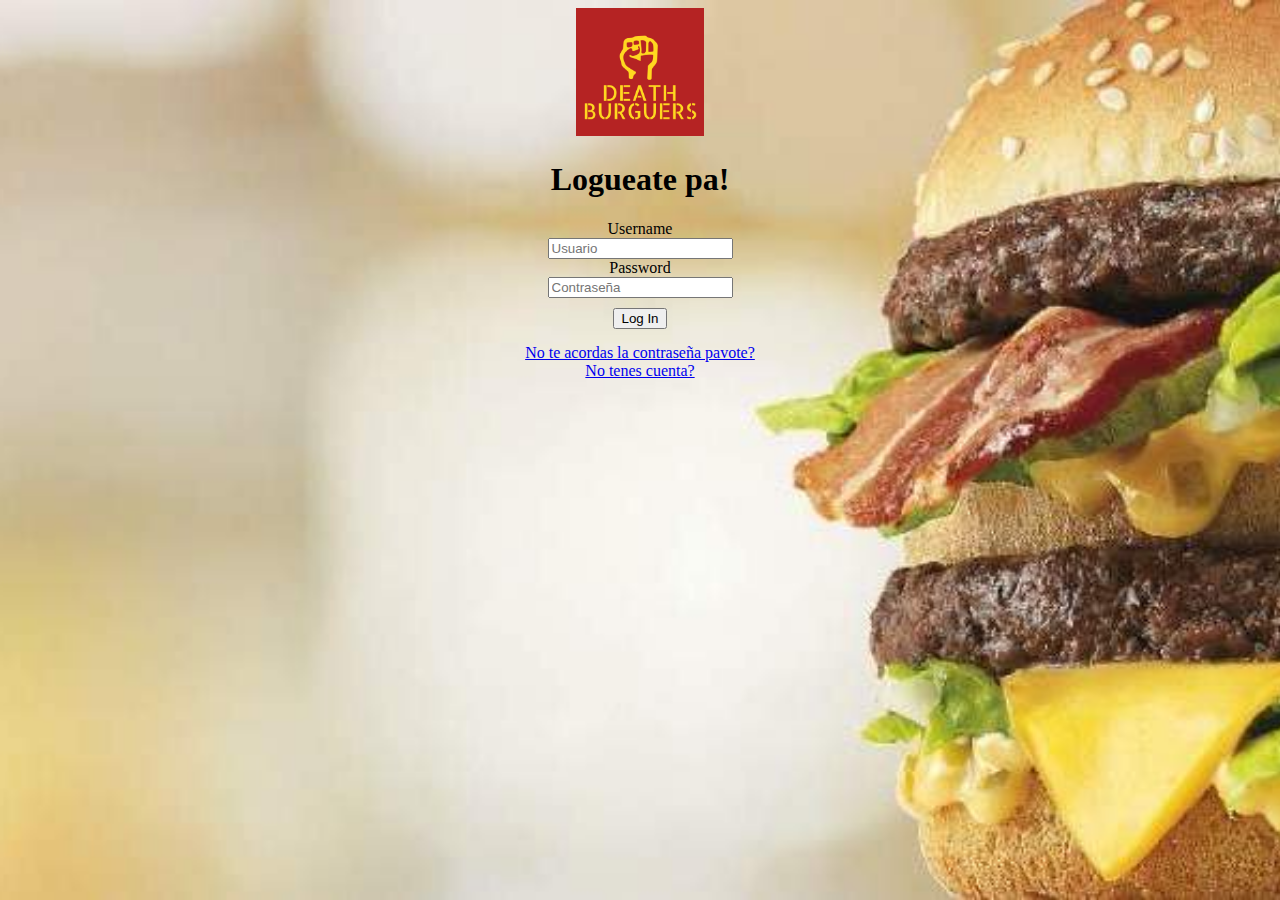
<file: pages/login.html>
<!DOCTYPE html>
<html lang="en">
<head>
    <meta charset="UTF-8">
    <meta http-equiv="X-UA-Compatible" content="IE=edge">
    <meta name="viewport" content="width=device-width, initial-scale=1.0">
    <title>LOGIN</title>
    <link rel="stylesheet" href="../Style.css">
    <link href="https://cdn.jsdelivr.net/npm/bootstrap@5.2.0-beta1/dist/css/bootstrap.min.css" rel="stylesheet" integrity="sha384-0evHe/X+R7YkIZDRvuzKMRqM+OrBnVFBL6DOitfPri4tjfHxaWutUpFmBp4vmVor" crossorigin="anonymous">
</head>
<body class="mainlogin">
    <header>
        <div class="navbarlogin">
         <a href="../index2.html">
                    <img src="../images/LOGO2.png" class="logo" alt="logo">
                </a>
        </div>
               
    </header>
        <div class="login-box">
            <h1>Logueate pa!</h1>
            <form class="formlogin">
                <label for="username">Username</label>
                <div class="loginss" >
                   <input type="text" placeholder="Usuario">
                </div>
                <label for="password">Password</label>
                <div class="loginss" >
                    <input type="password" placeholder="Contraseña">
                </div>
                
                <div class="submitll">
                    <input type="submit" value="Log In">
                </div>
                
                <div class="olvido">
                    <a href="#">No te acordas la contraseña pavote?</a>
                <a href="#">No tenes cuenta?</a>
                </div>
                
            </form>
        </div>
</body>
</html>
</file>
<file: Style.css>
.mainlogin{
        background-image: url(./images/hamburguesafondii.jpeg);
        background-size: cover;
        background-repeat: no-repeat;
        background-position: center;
        background-attachment: fixed;
}


.navbarlogin{
    text-align: center;
}

.formlogin{
    display: flex;
    flex-direction: column;
}

.submitll{
    text-align: center;
margin-top: 10px;
margin-bottom: 10px;
}

.olvido{
    display: flex;
    list-style: none;
    align-items: center;
    flex-direction: column;
    padding-top: 5px;
    padding-bottom: 5px;
}

.login-box{
    text-align: center;
}



.navbar{
    width:  100%;
    top: 0px;
    margin: auto;
    display: flex;
    align-items: center;
    justify-content: space-between;
    background-color: rgba(210, 210, 210, 0.77);
}

.navbar ul li {
    display: inline-block;
    list-style: none;
    margin: 0 20px;
}

.navbar ul li a{
    text-decoration: none;
    color: black;
}

.navbar ul li a:hover{
    color: rgba(236, 8, 8, 0.801);
    font-weight: bolder;
}

.logo{
    width: 8rem;
}

.main{
    background-image: url(./images/hamburguesafondii.jpeg);
    background-size: cover;
    background-repeat: no-repeat;
    background-position: center;
    background-attachment: fixed;
    margin-bottom: 1px;
    margin-right: 1px;
    margin-left: 1px;
    margin-top: 1px;
}

.sectionpri{
    display: flex;
}

.parrafosprincipal{
    text-align: center;
    padding-left: 100px;
    padding-right: 100px;
    font-weight:bolder;
}

.contenedorcards{
    display: flex;
    Justify-content: space-evenly;
    align-items: flex-end;
}

.centrado{
    text-align: center;
}

.card{
    height: 28rem;
    width: 20rem;
    box-sizing: content-box;
    border-radius: 10px;
    background-color: rgba(210, 210, 210, 0.77);
    border-top: 3px solid rgba(0, 0, 0, 0.7);
  border-right: 3px solid rgb(00, 0, 0, 0.7);
  border-bottom: 3px solid rgb(0, 0, 0, 0.7);
  border-left: 3px solid rgb(0, 0, 0, 0.7);
}

.imgcard{
    height: 20rem;
    width: 20rem;
    border-radius: 5px;
}

.calamaro{
    height: 15rem;
    width: 10rem;
}

.conteinerburger{
    display: flex;
    Justify-content: space-evenly;
    align-items: flex-end;
}

.cardburger{
    height: 23rem;
    width: 15rem;
    box-sizing: content-box;
    border-radius: 10px;
    background-color: rgba(210, 210, 210, 0.77);
    border-top: 3px solid rgba(0, 0, 0, 0.7);
  border-right: 3px solid rgb(00, 0, 0, 0.7);
  border-bottom: 3px solid rgb(0, 0, 0, 0.7);
  border-left: 3px solid rgb(0, 0, 0, 0.7);
  display: flex;
  flex-direction: column;
}

.cardburger:hover {
    background-color: rgb(202, 100, 4);
}

.botonCarrito {
    cursor: pointer;
    background-color:rgba(210, 210, 210, 0.77);
    border-radius: 10%;
    font-weight: bolder;
}


.imgburger{
    height: 15rem;
    width: 15rem;
}

.item-img{
    width: 5rem;
    height: 5rem;
    padding: 10px;
}


.cart__section{
    font-family:Arial, Helvetica, sans-serif;
    font-weight: bold;
}

.cart__item--content{
    background-color: rgb(194, 219, 9);
    border-radius: 10%;
    display: flex;
    flex-direction: row;
    justify-content: space-around;
}

.cart__item--content p {
    text-decoration: none;
    font-weight: bold;
}

.contactos{
    display: flex;
    justify-content: space-evenly;
    align-items: center;
}


.h2_carrito{
    text-align: center;
}

.cart__title{
    text-align: center;
    font-weight: 400;
    font-size: large;
    text-decoration: underline;
}

.productoVacio{
    text-align: center;
}


.total__items{
    text-align: center;
}

.cart__btn{
    background-color: rgb(74, 73, 73);
    border-radius: 10%;
}

.cart__btn:hover{
    cursor: pointer;
    border-radius: 10%;
    background-color: black;
    color: rgb(233, 2, 2);
    
}

.footer{
    text-align: center;
    background-color: rgba(210, 210, 210, 0.77);
    height: 50px;
}

@media screen and (max-width: 480px ) {

    .mainlogin{
            background-image: url(./images/hamburguesafondii.jpeg);
            background-size: cover;
            background-repeat: no-repeat;
            background-position: center;
            background-attachment: fixed;
    }

    .navbarlogin{
        text-align: center;
    }

    .formlogin{
        display: flex;
        flex-direction: column;
    }

    .submitll{
        text-align: center;
    margin-top: 10px;
    margin-bottom: 10px;
    }

    .olvido{
        display: flex;
        list-style: none;
        align-items: center;
        flex-direction: column;
        padding-top: 5px;
        padding-bottom: 5px;
    }

    .login-box{
        text-align: center;
    }

    .navbar{
        width: 100%;
        margin: auto;
        display: flex;
        align-items: center;
        background-color: rgba(210, 210, 210, 0.77);
        flex-direction: column;
    }

.sectionpri{
    display: flex;
    flex-direction: column;
    align-items: center;
}

.contenedorcards{
    display: flex;
    Justify-content: space-evenly;
    align-items: center;
    flex-direction: column;
}

.card{
    margin-top: 25px;
    margin-bottom: 25px;
}


.conteinerburger{
    display: flex;
    Justify-content: space-evenly;
    align-items: center;
    flex-direction: column;
}

.cardburger{
    margin-top: 25px;
    margin-bottom: 25px;
}

.contactos{
    display: flex;
    justify-content: space-evenly;
    flex-direction: column;
    align-items: center;
}
.contactoscenter{
    text-align: center;
}
}

@media screen and (max-width: 820px ) {



    .sectionpri{
        display: flex;
        flex-direction: column;
        align-items: center;
    }
    
    .mainlogin{
        background-image: url(./images/hamburguesafondii.jpeg);
        background-size: cover;
        background-repeat: no-repeat;
        background-position: center;
        background-attachment: fixed;
}

.navbarlogin{
    text-align: center;
}

.formlogin{
    display: flex;
    flex-direction: column;
}

.submitll{
    text-align: center;
margin-top: 10px;
margin-bottom: 10px;
}

.olvido{
    display: flex;
    list-style: none;
    align-items: center;
    flex-direction: column;
    padding-top: 5px;
    padding-bottom: 5px;
}

.login-box{
    text-align: center;
}

    .contenedorcards{
        flex-wrap: wrap;
        align-items: center;
    }
    
    .card{
        margin-bottom: 25px;
        margin-top: 25px;
    }

    .conteinerburger{
        flex-wrap: wrap;
        align-items: center;
    }

    .cardburger{
        height: 23rem;
        width: 17rem;
        margin-top: 20px;
        margin-bottom: 20px;
    }

    .imgburger {
        height: 17rem;
        width: 17rem;
    }

    .contactos{
        text-align: center;
        display: flex;
        align-items: center;
        flex-direction: column;      
    }



}
</file>
